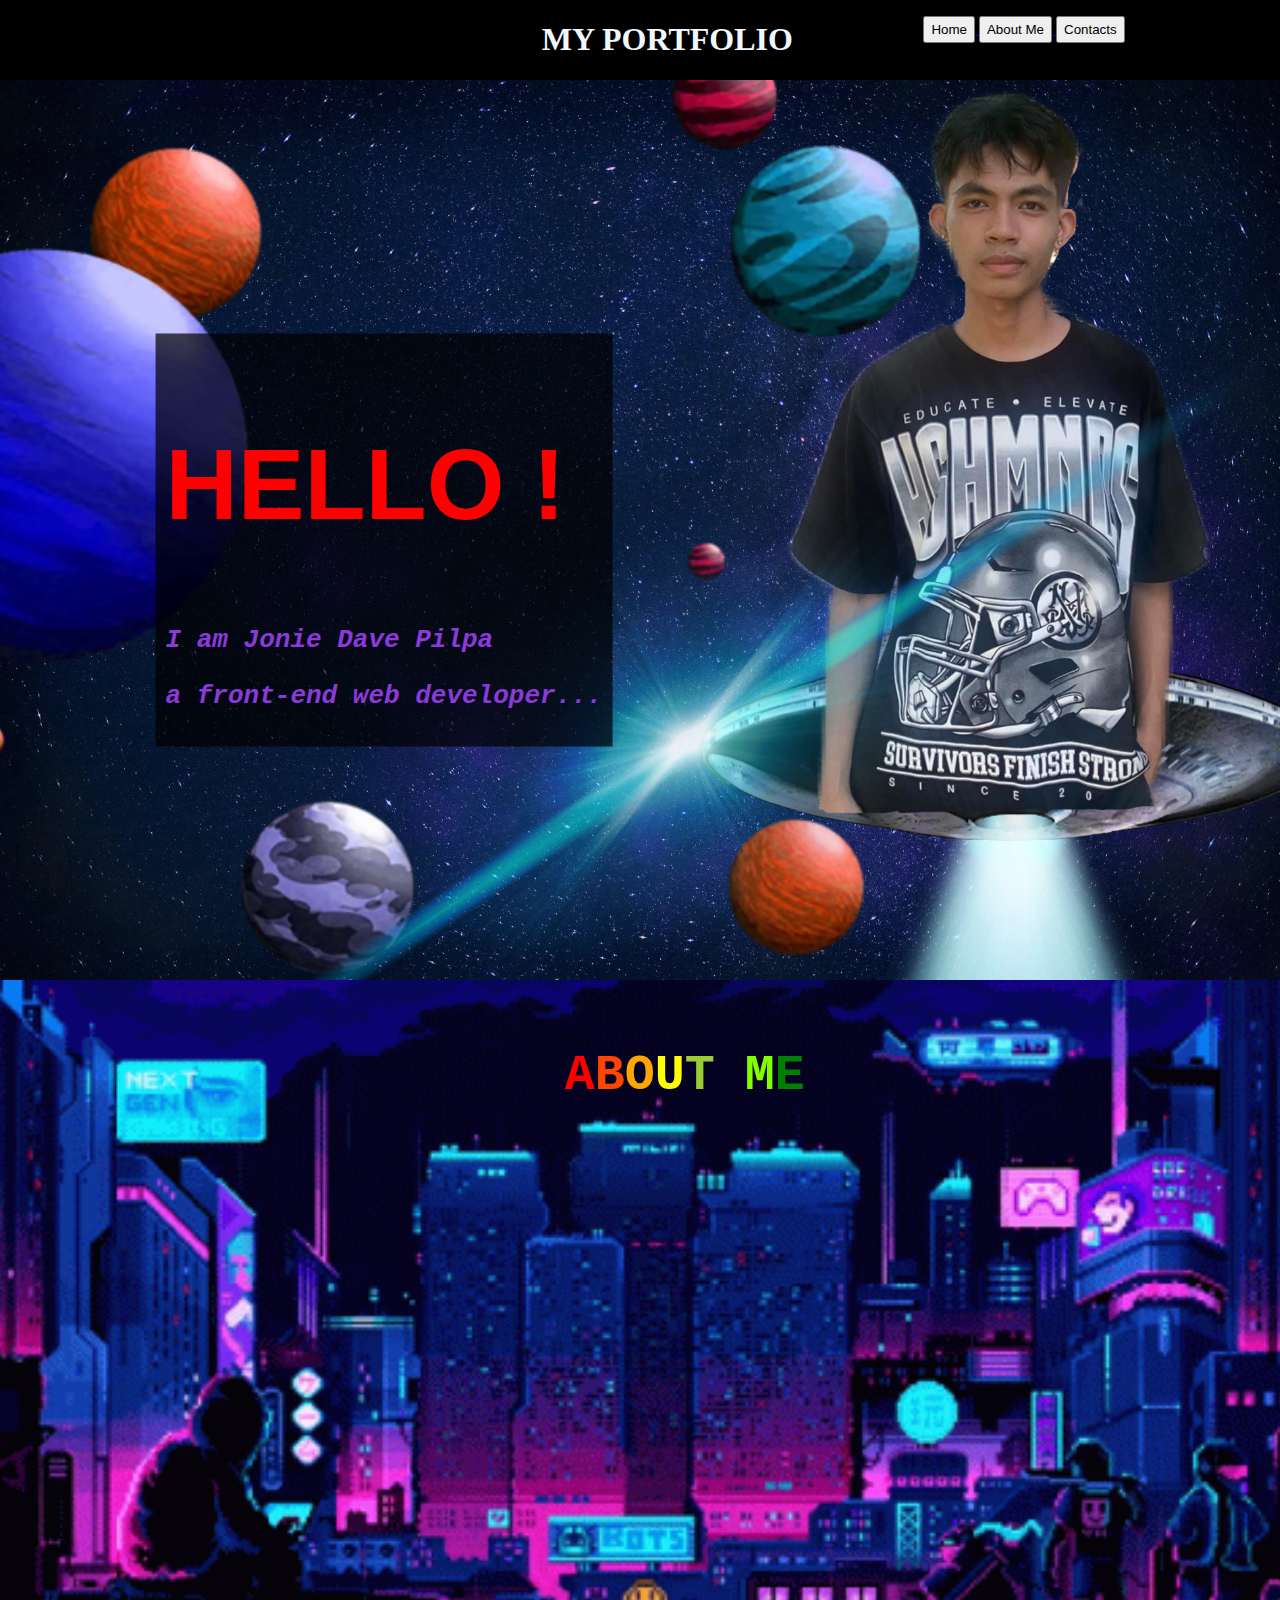
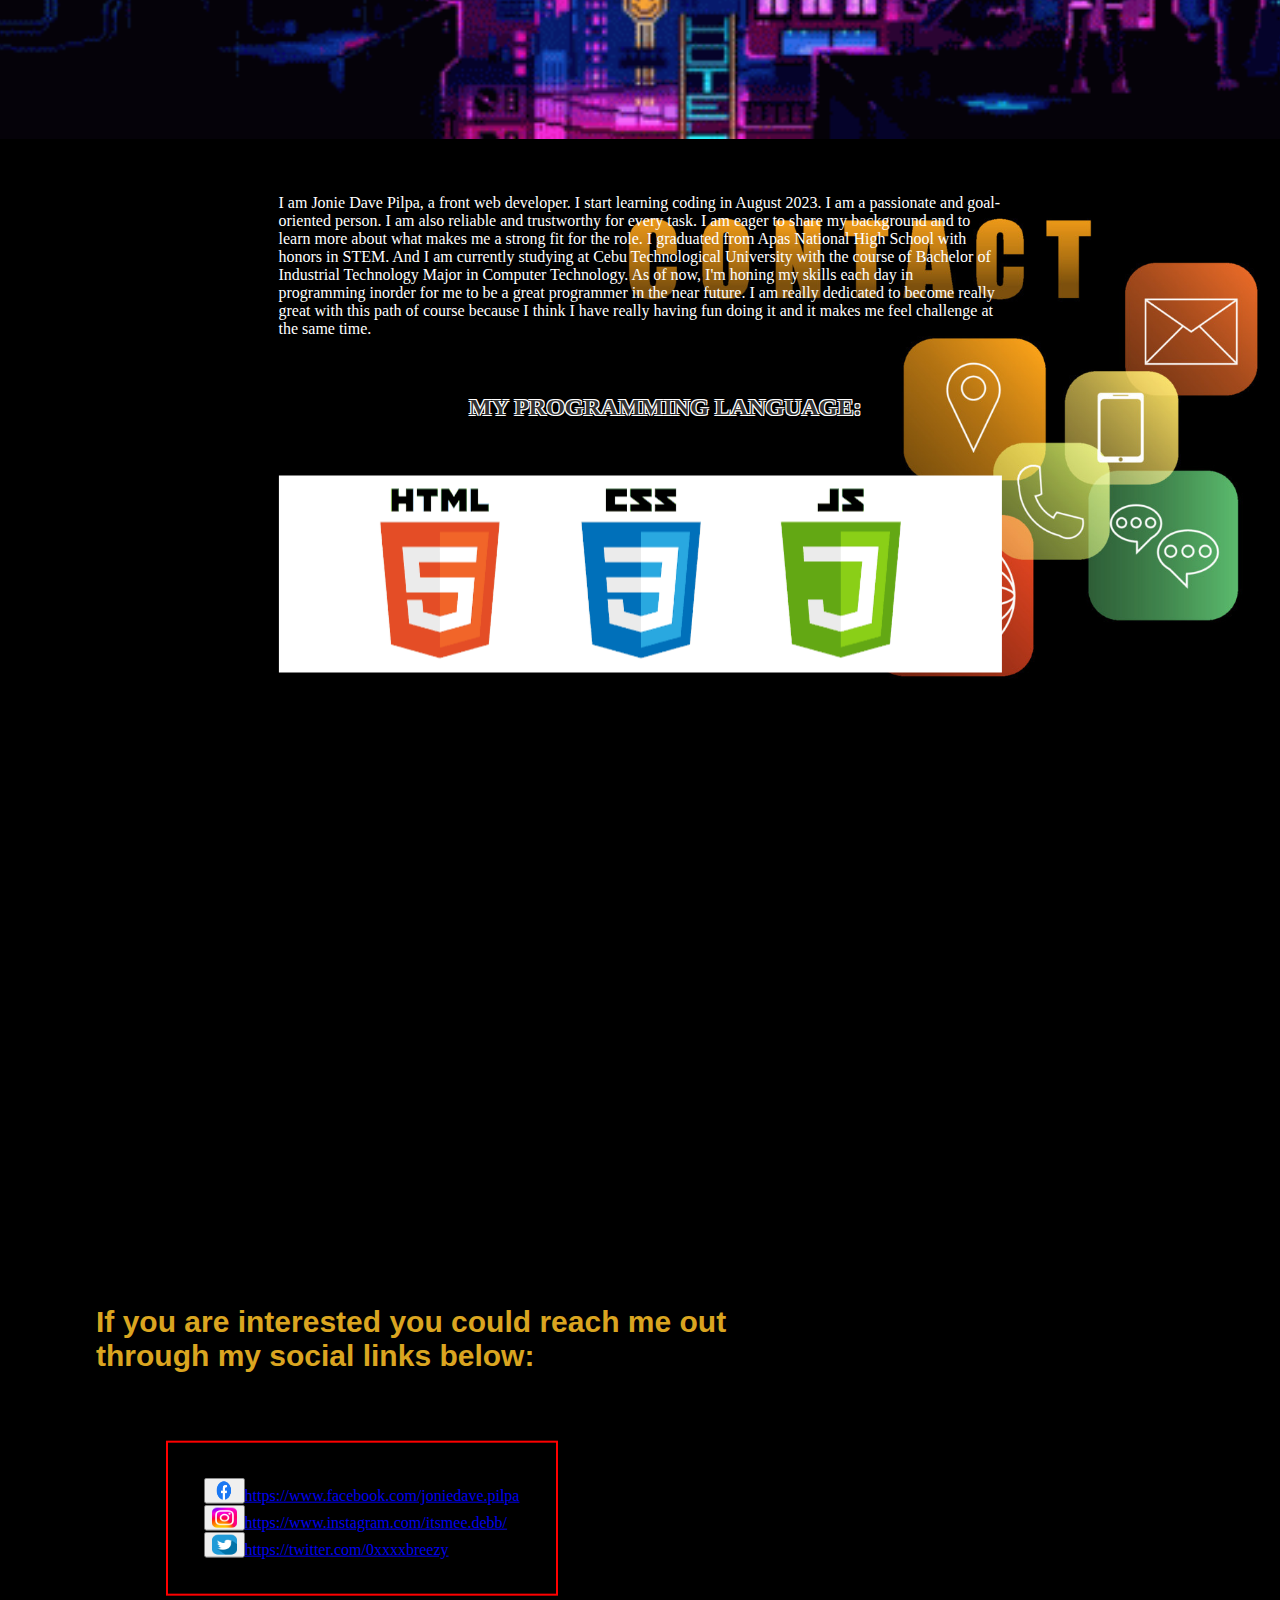
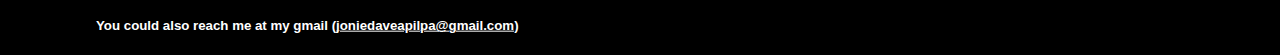
<file: index.html>
<html>
  <head>
    <meta charset="UTF-8">
    <meta name="viewport" content="width=device-width, initial-scale=1.0">
    <link rel="stylesheet" type="text/css" href="style.css">
  </head>
  <body>
  <section id="section1">

         <h1>MY PORTFOLIO</h1>
    
    <div class="content">
         <a href="#section2">
        <button id="hme">Home</button>
         </a>
         <a href="#section3">
         <button id="am">About Me</button>
         </a>
         <a href="#section4">
         <button id="cc">Contacts</button>
         </a>
    </div>
  </section>
    <section id="section2">
        <div class="image-container">
        <img src="Image/E31E41BA-63B3-470E-BC58-3856CBAC95EC.jpg" alt="universe" width="1350vw">
        </div>
        <div class="text-overlay">
        <h2>HELLO !</h2>
        <h3>I am Jonie Dave Pilpa</h3>
        <h3>a front-end web developer...</h3>
        </div>
    <article id="section3">
        <div class="image-container">
            <img src="Image/hacker.gif" alt="universe" width="1350vw">
         </div>   
         <h4 id="aboutme"><b id="a">A</b><b id="b">B</b><b id="o">O</b><b id="u">U</b><b id="t">T</b><b> </b><b id="m">M</b><b id="e">E</b></h4>
             <div class="overlay">
            <p id="context">I am Jonie Dave Pilpa, a front web developer. I start learning coding in August 2023. I am a passionate and goal-oriented person. I am also reliable and trustworthy for every task. I am eager to share my background and to learn more about what makes me a strong fit for the role. I graduated from Apas National High School with honors in STEM. And I am currently studying at Cebu Technological University with the course of Bachelor of Industrial Technology Major in Computer Technology. As of now, I'm honing my skills each day in programming inorder for me to be a great programmer in the near future. I am really dedicated to become really great with this path of course because I think I have really having fun doing it and it makes me feel challenge at the same time.</p>
            <h6>MY PROGRAMMING LANGUAGE:</h6>
            <img src="Image/logo.png" alt="logo" >
             </div>
      
    </article>
    <article id="section4">
          <img src="Image/contacts.jpg" alt="image backgorund" width="1350vw">
          <div class="text-overlayings">
          <h4>If you are interested you could reach me out through my social links below: <img href="Image/arrow-down-16.ico"></h4>
              <div id="buttons">
                <a href="https://www.facebook.com/joniedave.pilpa"><button><img src="Image/Facebook-Logo.png" width="25vh" height="20vh"></button>https://www.facebook.com/joniedave.pilpa</a>
                <a href="https://www.instagram.com/itsmee.debb/"><button><img src="Image/Instagram_logo_2022.svg.png" width="25vh" height="20vh"></button>https://www.instagram.com/itsmee.debb/</a>
                <a href="https://twitter.com/0xxxxbreezy"><button><img src="Image/4096132.png" width="25vh" height="20vh"></button><a href="https://twitter.com/0xxxxbreezy">https://twitter.com/0xxxxbreezy</a>
              </div>
              <h5>You could also reach me at my gmail (<u>joniedaveapilpa@gmail.com</u>)</h5>
          </div>
    </article>
</body>
</html>
</file>
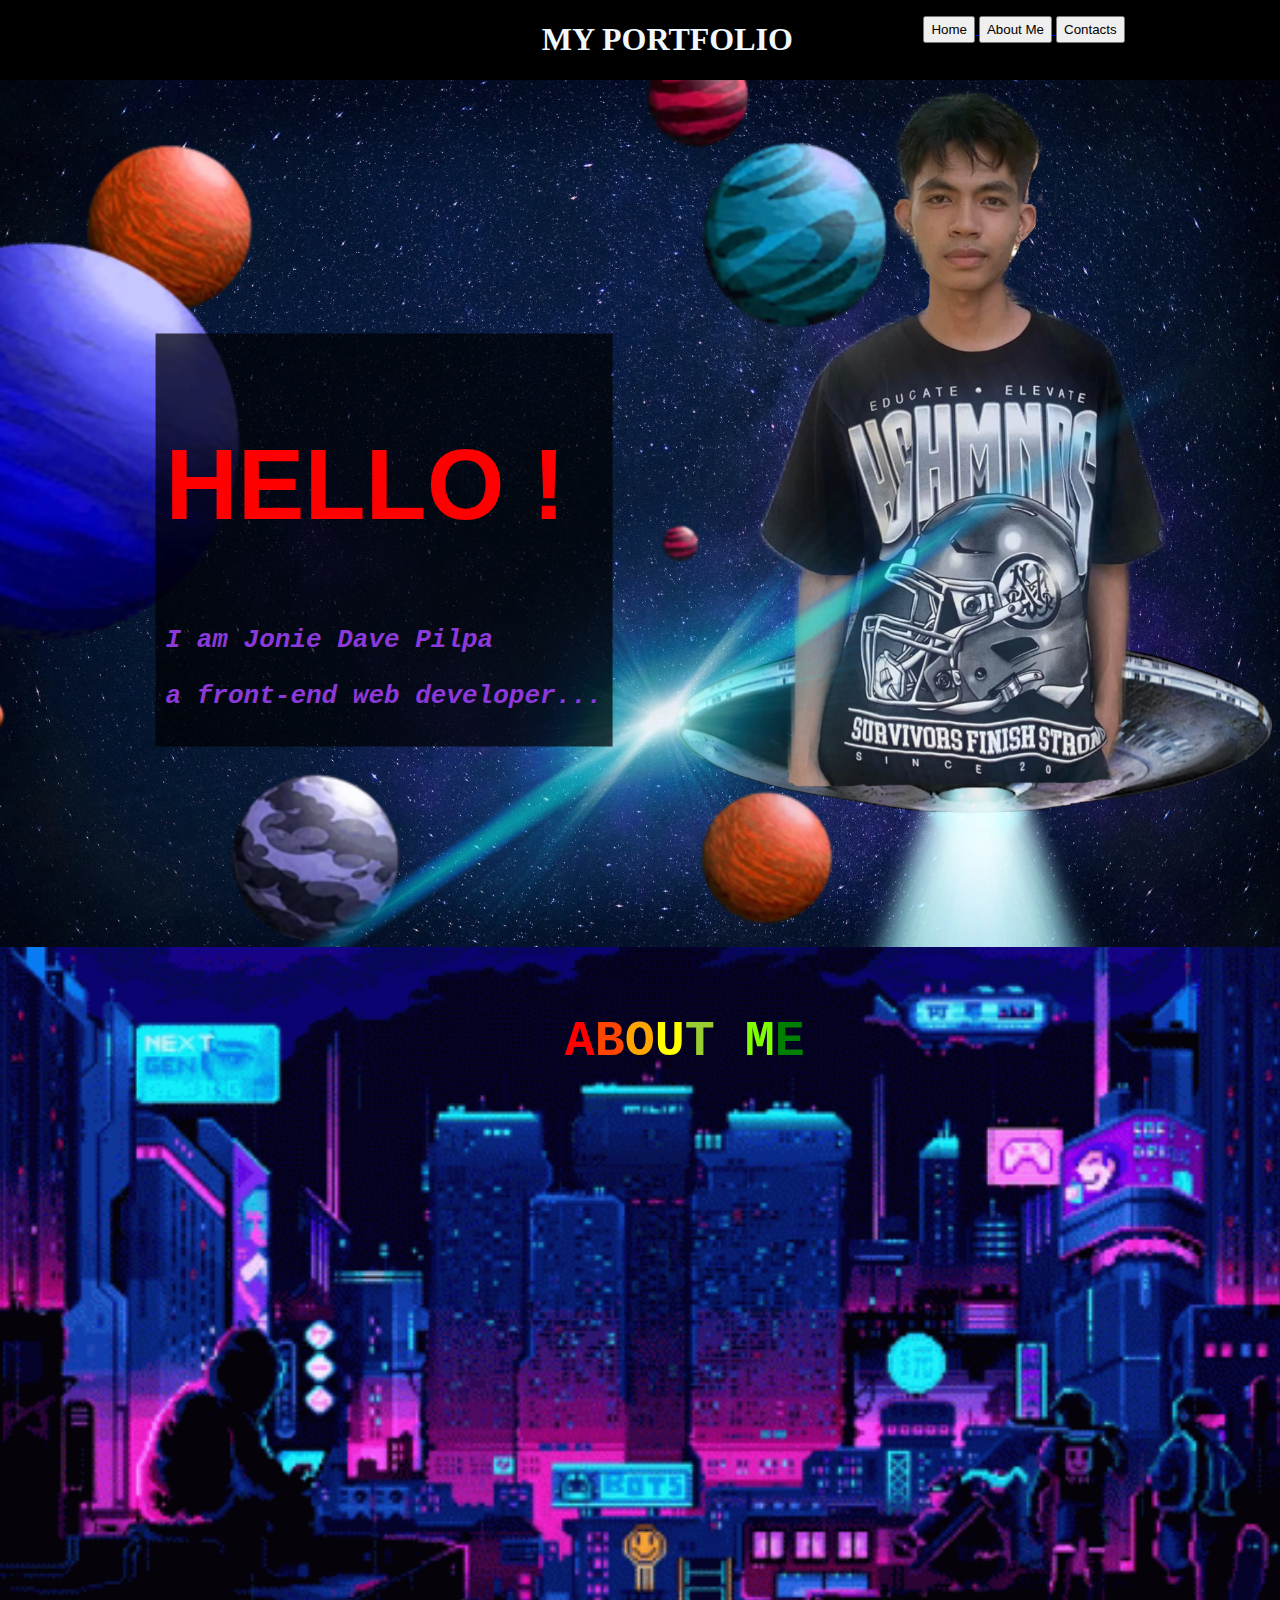
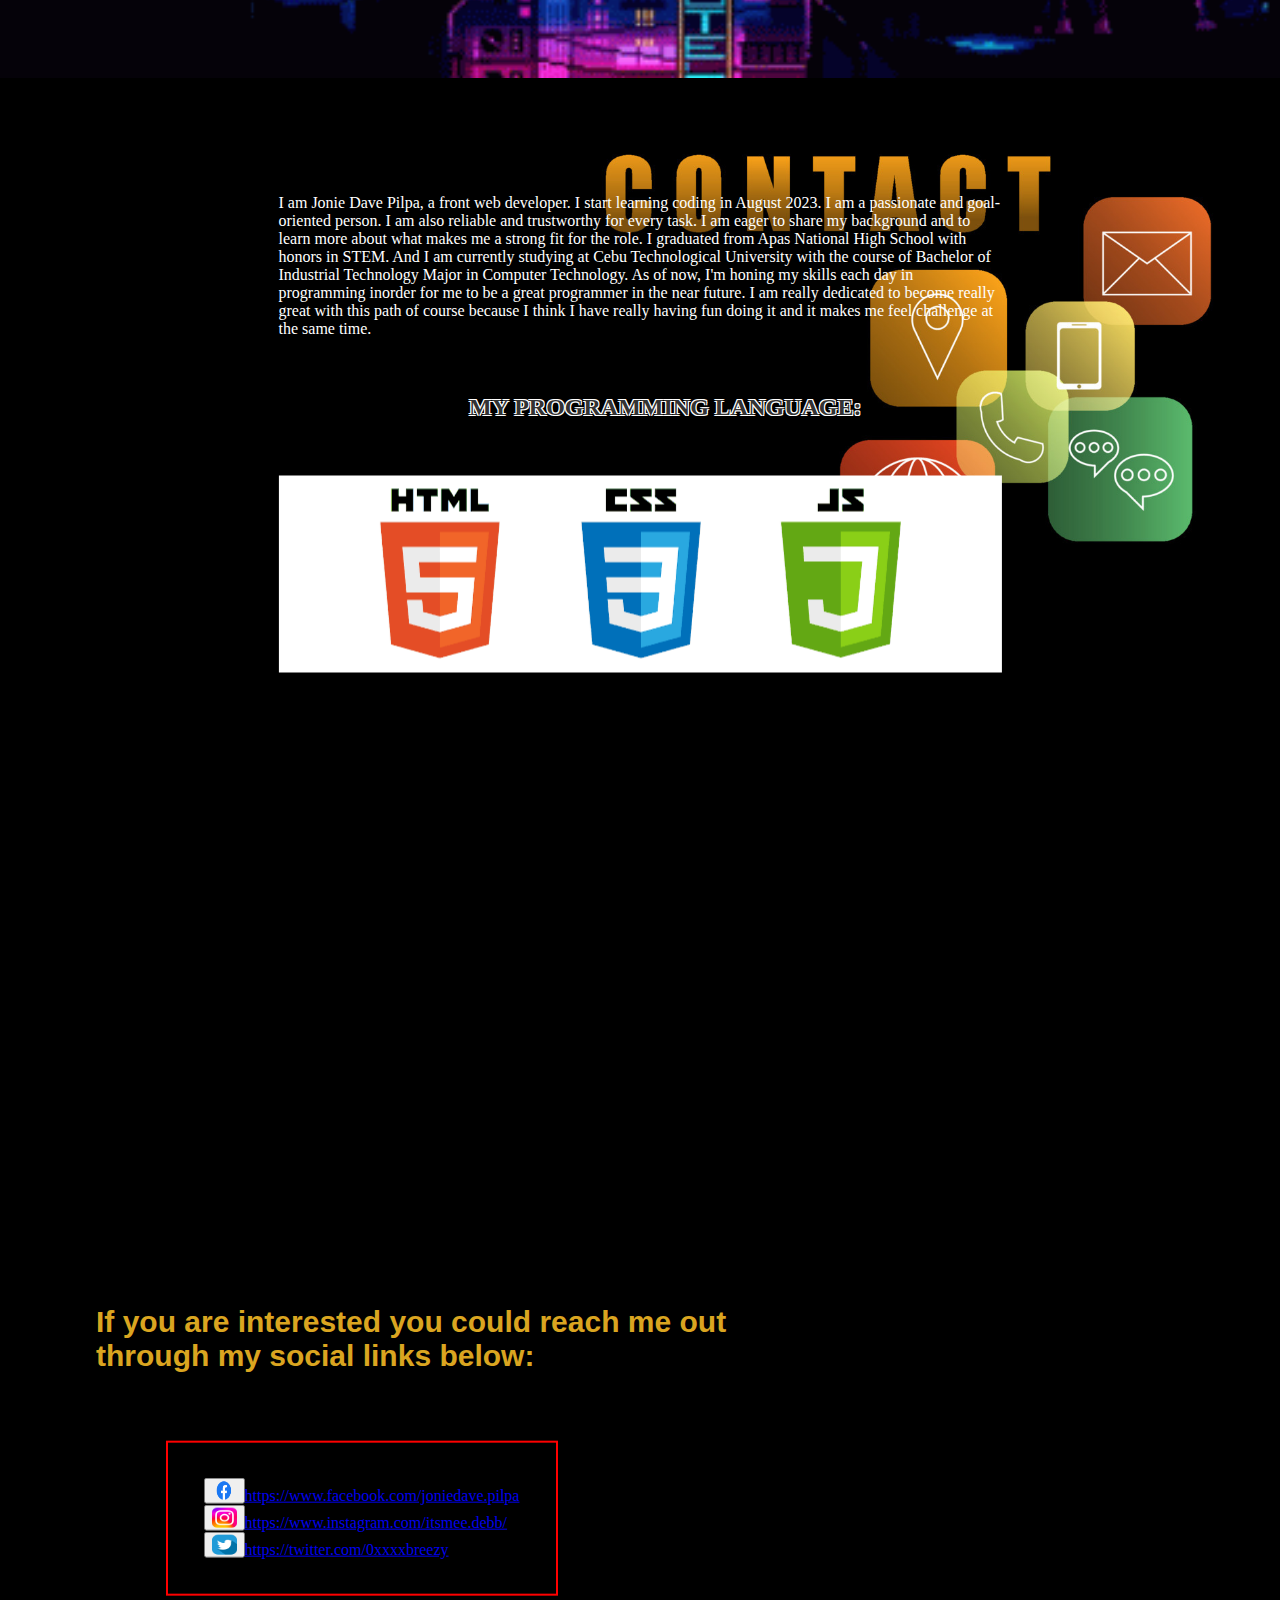
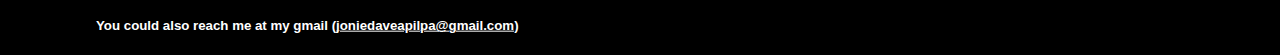
<file: index.html.html>
<html>
  <head>
    <meta charset="UTF-8">
    <meta name="viewport" content="width=device-width, initial-scale=1.0">
    <link rel="stylesheet" type="text/css" href="style.css">
  </head>
  <body>
  <section id="section1">

         <h1>MY PORTFOLIO</h1>
    
    <div class="content">
         <a href="#section2">
        <button id="hme">Home</button>
         </a>
         <a href="#section3">
         <button id="am">About Me</button>
         </a>
         <a href="#section4">
         <button id="cc">Contacts</button>
         </a>
    </div>
  </section>
    <section id="section2">
        <div class="image-container">
        <img src="Image/E31E41BA-63B3-470E-BC58-3856CBAC95EC.jpg" alt="universe" width="1300vw">
        </div>
        <div class="text-overlay">
        <h2>HELLO !</h2>
        <h3>I am Jonie Dave Pilpa</h3>
        <h3>a front-end web developer...</h3>
        </div>
    <article id="section3">
        <div class="image-container">
            <img src="Image/hacker.gif" alt="universe" width="1300vw">
         </div>   
         <h4 id="aboutme"><b id="a">A</b><b id="b">B</b><b id="o">O</b><b id="u">U</b><b id="t">T</b><b> </b><b id="m">M</b><b id="e">E</b></h4>
             <div class="overlay">
            <p id="context">I am Jonie Dave Pilpa, a front web developer. I start learning coding in August 2023. I am a passionate and goal-oriented person. I am also reliable and trustworthy for every task. I am eager to share my background and to learn more about what makes me a strong fit for the role. I graduated from Apas National High School with honors in STEM. And I am currently studying at Cebu Technological University with the course of Bachelor of Industrial Technology Major in Computer Technology. As of now, I'm honing my skills each day in programming inorder for me to be a great programmer in the near future. I am really dedicated to become really great with this path of course because I think I have really having fun doing it and it makes me feel challenge at the same time.</p>
            <h6>MY PROGRAMMING LANGUAGE:</h6>
            <img src="Image/logo.png" alt="logo" >
             </div>
      
    </article>
    <article id="section4">
          <img src="Image/contacts.jpg" alt="image backgorund" width="1300vw">
          <div class="text-overlayings">
          <h4>If you are interested you could reach me out through my social links below: <img href="Image/arrow-down-16.ico"></h4>
              <div id="buttons">
                <a href="https://www.facebook.com/joniedave.pilpa"><button><img src="Image/Facebook-Logo.png" width="25vh" height="20vh"></button>https://www.facebook.com/joniedave.pilpa</a>
                <a href="https://www.instagram.com/itsmee.debb/"><button><img src="Image/Instagram_logo_2022.svg.png" width="25vh" height="20vh"></button>https://www.instagram.com/itsmee.debb/</a>
                <a href="https://twitter.com/0xxxxbreezy"><button><img src="Image/4096132.png" width="25vh" height="20vh"></button><a href="https://twitter.com/0xxxxbreezy">https://twitter.com/0xxxxbreezy</a>
              </div>
              <h5>You could also reach me at my gmail (<u>joniedaveapilpa@gmail.com</u>)</h5>
          </div>
    </article>
</body>
</html>
</file>
<file: style.css>
body{
    background-color: rgb(0, 0, 0);
    margin: 0%;
}
#section1{
    background-color: black;
    height: 80px;
    margin: 0%;
    align-content: center;
    justify-content: center;
    display: flex;
}
button:hover {
    background-color: #3498db;
    color: white;
}
h1{
    color: aliceblue;
    text-align: center;
    width: 40%;
    padding-left: 20%;
}
#cc,#am,#hme{
 align-items: center;
 margin-top: 8%;
 padding-top: 2%;
 padding-bottom: 2%;
}

.image-container{
    object-fit: cover;
    float: none;
}
.text-overlay{
    position: absolute; /* Position the text absolutely within the container */
            top: 60%; /* Adjust the vertical position */
            left: 30%; /* Adjust the horizontal position */
            transform: translate(-50%, -50%); /* Center the text horizontally and vertically */
            background-color: rgba(0, 0, 0, 0.7); /* Background color with transparency */
            padding: 10px; /* Add padding for better readability */
            text-size-adjust: 100;
            transition: ease;
            transition-duration: 0.3s;
}
.text-overlay:hover{
    background: linear-gradient(90deg, black, rgb(71, 16, 71), violet,blue);
    text-transform: uppercase;
}
h2{
    font-family: 'Gill Sans', 'Gill Sans MT', Calibri, 'Trebuchet MS', sans-serif;
    color: red;
    font-size: 100px;
    font-weight: bolder;
}
h3{
    font-style: italic;
    font-family: monospace;
    color:rgb(140, 57, 218);
    font-size: xx-large;
}
#section3{
    align-content: center;
    justify-content: center;
    display: flex;
}
#aboutme{
    position: absolute;
    color: aliceblue;
    text-align: center;
    width: 40%;
    padding-left:7%;
    font-size: 50px;
    font-family: monospace;
}
#a{color: red;}
#b{color: orangered;}
#o{color: orange;}
#u{color:yellow}
#t{color: yellowgreen;}
#m{color: chartreuse;}
#e{color:green}

.overlay{
    position: absolute; /* Position the text absolutely within the container */
            top: 225%; /* Adjust the vertical position */
            left: 50%; /* Adjust the horizontal position */
            transform: translate(-50%, -50%); /* Center the text horizontally and vertically */
            padding: 2%;
            font-family: cursive;
}
#context{
      color: white;
      justify-items: start;
}
#context:hover{
    background-color: rgba(0, 0, 0, 0.7); /* Background color with transparency */
    padding:2%;
}
h6{
    font-size: larger;
    text-align: center;
    padding-left: 7%;
    border:2cm;
    border-color: blue;
    font-size: 24px; /* Adjust the font size as needed */
    color: #333; /* Text color */
    text-shadow:
        -1px -1px 0 #fff, /* Top-left shadow (light) */
         1px -1px 0 #fff, /* Top-right shadow (light) */
        -1px 1px 0 #fff, /* Bottom-left shadow (light) */
         1px 1px 0 #fff; 
}
.text-overlayings{
    position: absolute; /* Position the text absolutely within the container */
            top: 340%; /* Adjust the vertical position */
            left: 30%; /* Adjust the horizontal position */
            transform: translate(-50%, -50%); /* Center the text horizontally and vertically */
            margin-left: 5%;
            margin-right: 10%;
}
h4{
    color: goldenrod;
    font-size: large;
    font-family:'Gill Sans', 'Gill Sans MT', Calibri, 'Trebuchet MS', sans-serif;
   font-size: 30px;
}
#buttons{
    text-align: left;
    width: 45%;
    text-justify: center;
    display: inline-block;
    margin-left: 10%;
    margin-top: 4%;
    border: 2px solid #f00; 
    padding:5%;
}
h5{
    color: #fff;
    font-family: 'Gill Sans', 'Gill Sans MT', Calibri, 'Trebuchet MS', sans-serif;
}
</file>
